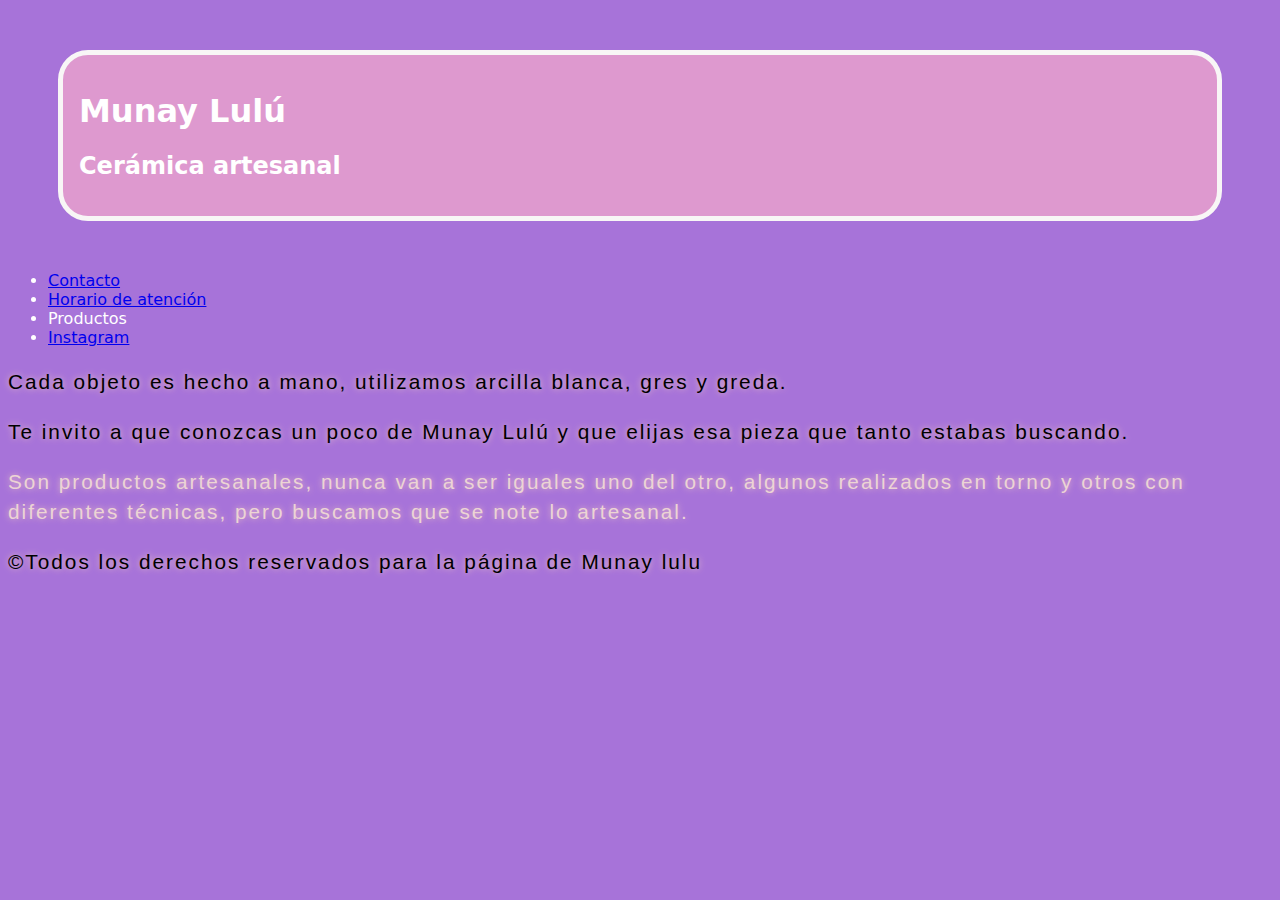
<file: index.html>
<!DOCTYPE html>
<html lang="en">
<head>
    <meta charset="UTF-8">
    <meta name="viewport" content="width=device-width, initial-scale=1.0">

    <link rel="stylesheet" href="./CSS/style.css">

    <title>Munay Lulu</title>
    </head>
        <body>
            <header>
        <h1>Munay Lulú</h1>
        <h2>Cerámica artesanal</h2>
             </header>
         <nav>
            <ul>
            <li><a href="./pages/Contacto.html">Contacto</a></li>
            <li><a href="./pages/horarios.html">Horario de atención</a></li>
            <li>Productos</li>
            <li><a href="./img/QRinstaMunay.jpg">Instagram</a></li>
            </ul>
                <p>
                Cada objeto es hecho a mano, utilizamos arcilla blanca, gres y greda. 
                </p>
        
                <p>
                Te invito a que conozcas un poco de Munay Lulú y que elijas esa pieza que tanto estabas buscando.
                </p>
                  
                <p class="destacarParrafo">
                Son productos artesanales, nunca van a ser iguales uno del otro, algunos realizados en torno y otros con diferentes técnicas, pero buscamos que se note lo artesanal.
                </p>  
        </nav>
    </body>
     <footer>
         <p>&copy;Todos los derechos reservados para la página de Munay lulu</p>
     </footer>
</body>
</html>
</file>
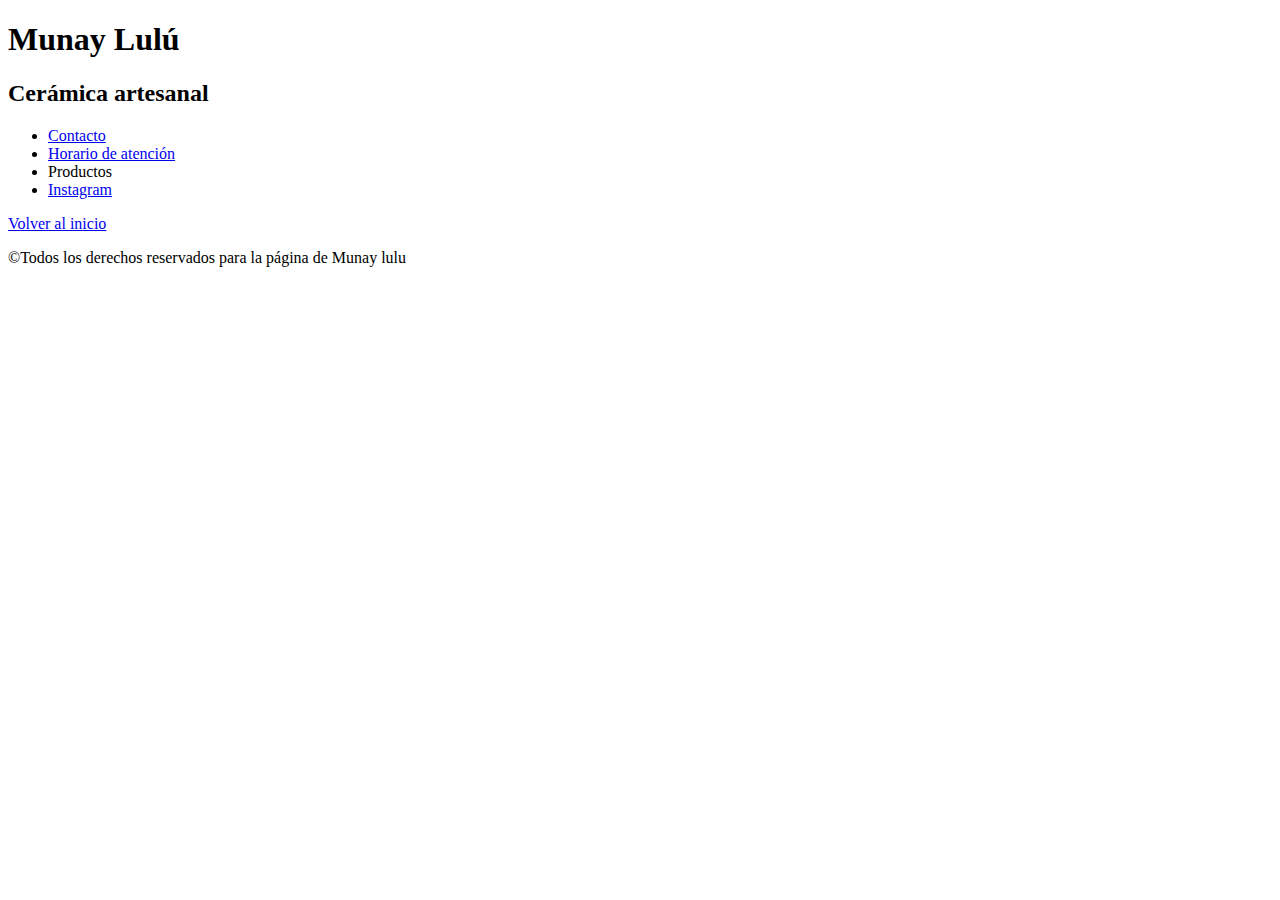
<file: Clase3.html>
<!DOCTYPE html>
<html lang="en">
<head>
    <meta charset="UTF-8">
    <meta name="viewport" content="width=device-width, initial-scale=1.0">
    <title>Munay Lulú</title>
</head>
<body>
    <nav>
    </nav>
    <header>
        <h1>Munay Lulú</h1>
        <h2>Cerámica artesanal</h2>
        <nav>
            <ul>
            <li><a href="./pages/Contacto.html">Contacto</a></li>
            <li><a href="./pages/horarios.html">Horario de atención</a></li>
            <li>Productos</li>
            <li><a href="./img/QRinstaMunay.jpg">Instagram</a></li>
            </ul>
            <a href=".//index.html">Volver al inicio</a></li>
        </nav>
    </header> 
    </body>
       <main>
        <footer>
            <p>&copy;Todos los derechos reservados para la página de Munay lulu</p>
        </footer>
    </main>
</body>
</html>
</file>
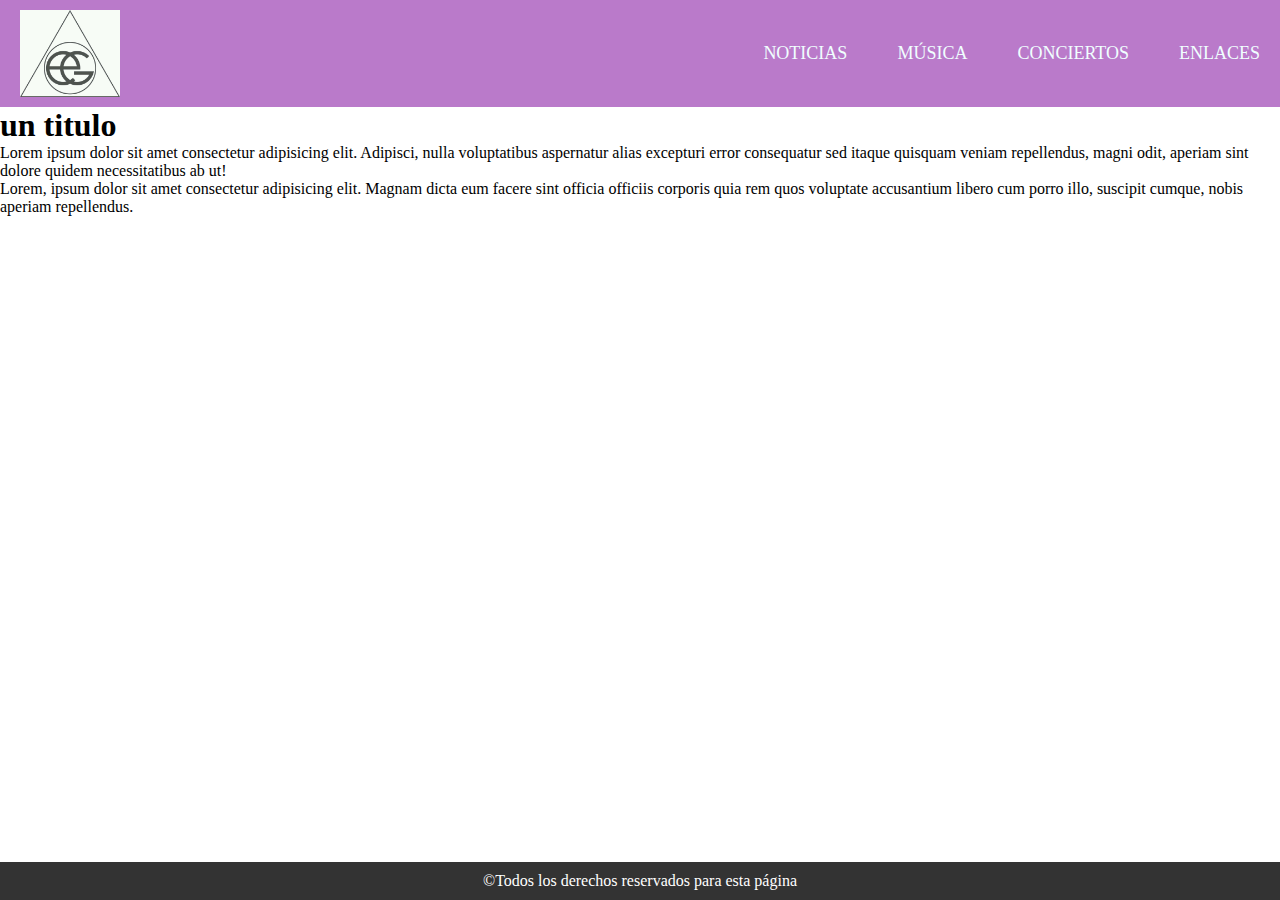
<file: Clase 6/Clase6.html>
<!DOCTYPE html>
<html lang="en">
    <head>
        <meta charset="UTF-8">
        <meta name="viewport" content="width=device-width, initial-scale=1.0">
        <link rel="stylesheet" href="./style.css">
        <title>EllieGouldingCantante</title>
    </head>
    <body class="container">
        <header>
        <img src="./img/Logo.jpg" alt="LogoEllieGoulding">
        <nav class="nav">
         <ul>
            <li><a href="a">Noticias</a></li>
            <li><a href="a">Música</a></li>
            <li><a href="a">Conciertos</a></li>
            <li><a href="a">Enlaces</a></li>
        </ul>
        </nav>
        </header>  
        <main>
            <section>
                <h1>un titulo</h1>
                <p>Lorem ipsum dolor sit amet consectetur adipisicing elit. Adipisci, nulla voluptatibus aspernatur alias excepturi error consequatur sed itaque quisquam veniam repellendus, magni odit, aperiam sint dolore quidem necessitatibus ab ut!</p>
                <p>Lorem, ipsum dolor sit amet consectetur adipisicing elit. Magnam dicta eum facere sint officia officiis corporis quia rem quos voluptate accusantium libero cum porro illo, suscipit cumque, nobis aperiam repellendus.</p>
            </section>
        </main>
    </body>
    </div>
    <footer class="footer"><footer><p>&copy;Todos los derechos reservados para esta página</p></footer>
</body>
</html>
</file>
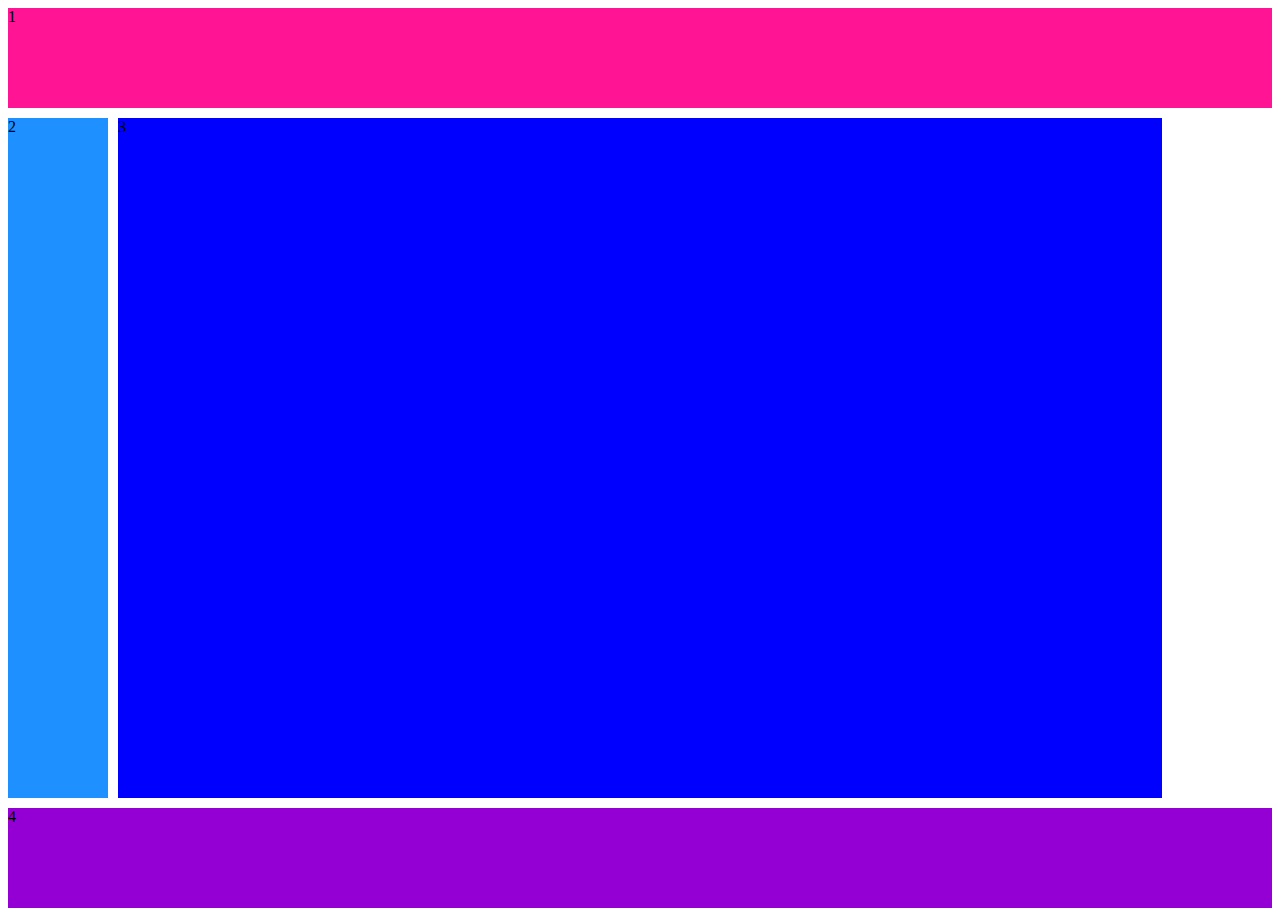
<file: Clase 7/Clase7.html>
<!DOCTYPE html>
<html lang="en">
    <head>
        <meta charset="UTF-8">
        <meta name="viewport" content="width=device-width, initial-scale=1.0">

        <link rel="stylesheet" href="./style.css">
        <title>Clase7</title>
    </head>
    <body class="container">
            <header class="header">1</header>  
            <nav class="nav">2</nav>
            <main class="main">3</main>
            <footer class="footer">4</footer>
           
    </body>
</html>
</file>
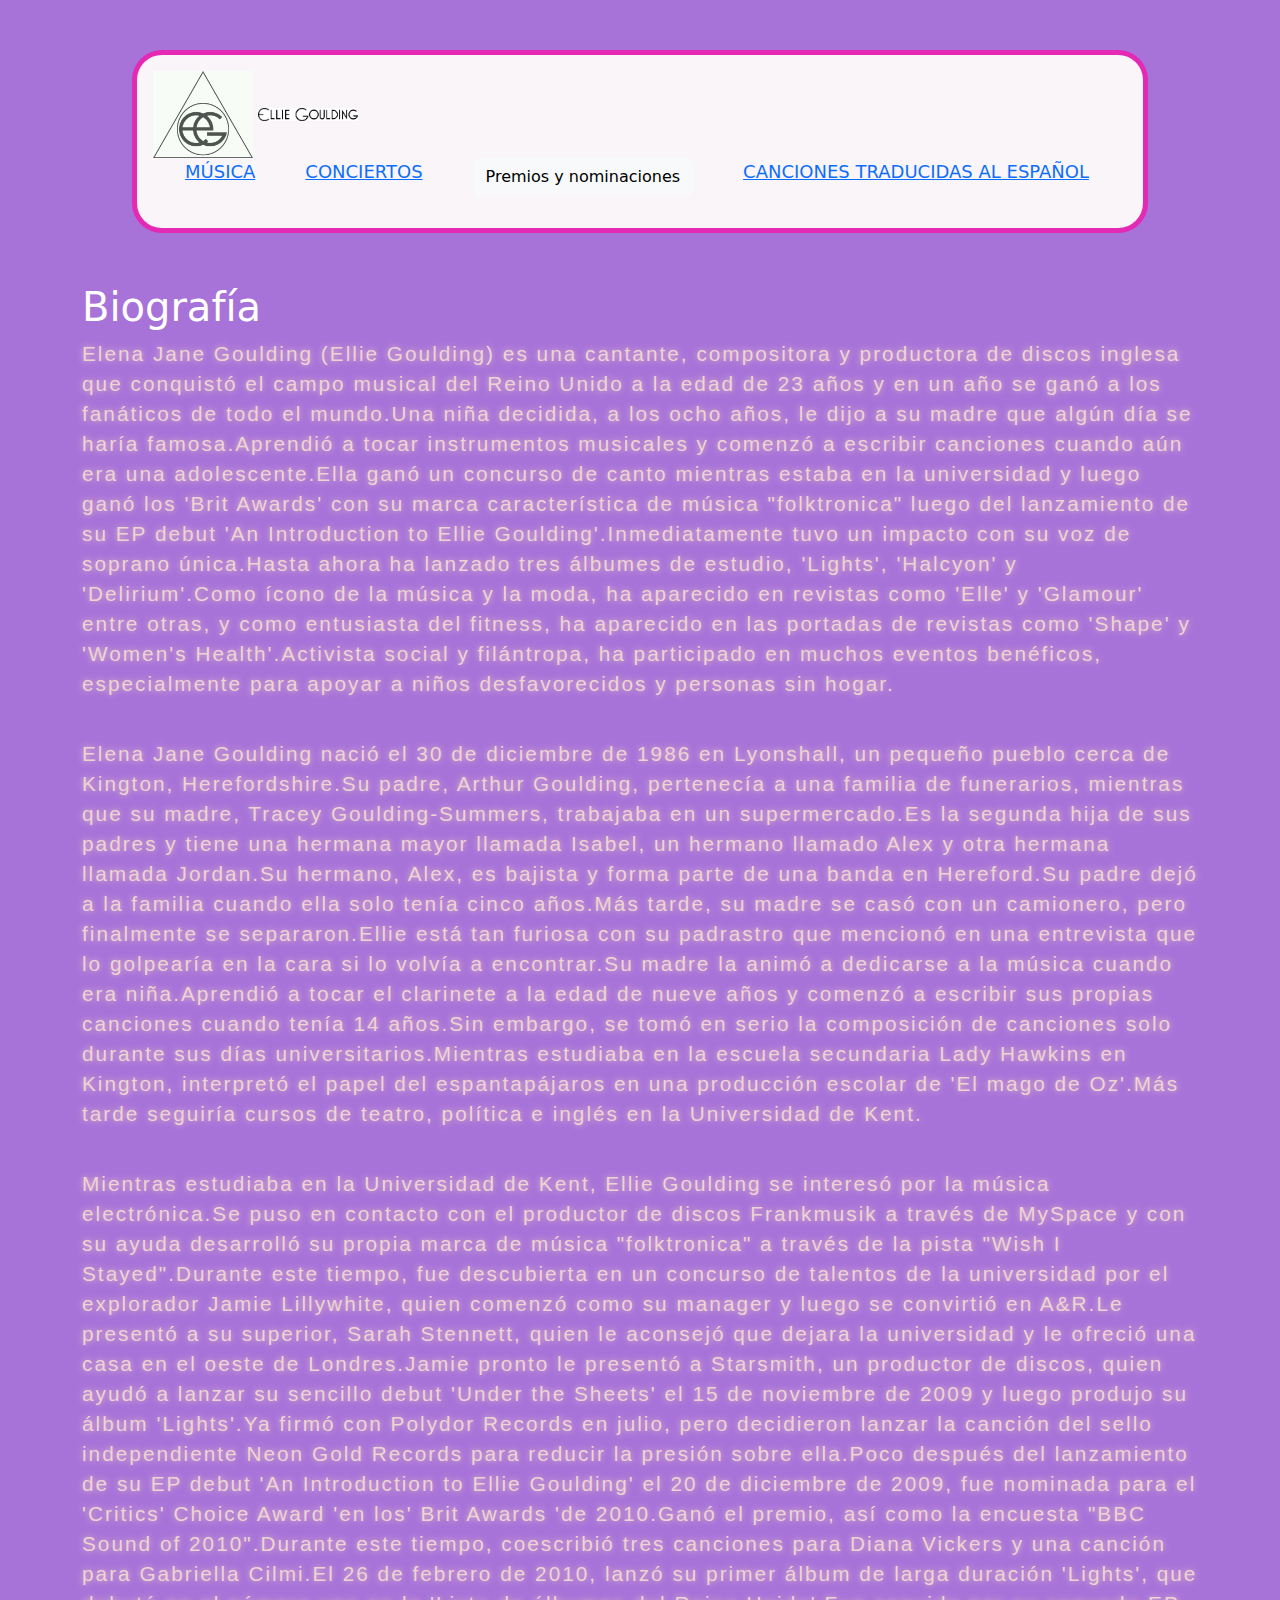
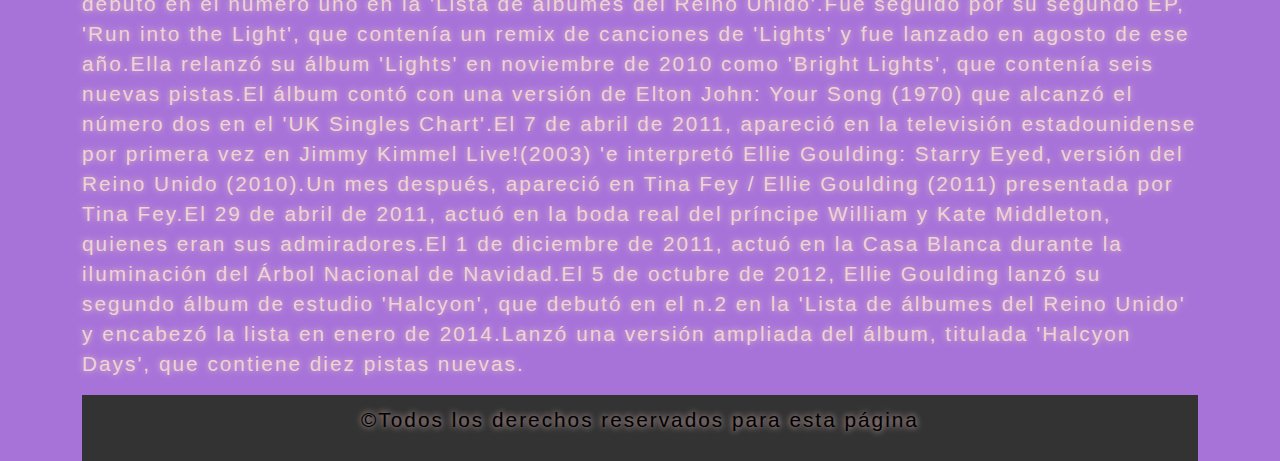
<file: Clase 8/Clase8.html>
<!DOCTYPE html>
<html lang="en">
    <head>
        <meta charset="UTF-8">
        <meta name="viewport" content="width=device-width, initial-scale=1.0">
        <link rel="stylesheet" href="./style.css">
        <title>EllieGouldingCantante</title>
        <link href="https://cdn.jsdelivr.net/npm/bootstrap@5.3.3/dist/css/bootstrap.min.css" rel="stylesheet" integrity="sha384-QWTKZyjpPEjISv5WaRU9OFeRpok6YctnYmDr5pNlyT2bRjXh0JMhjY6hW+ALEwIH" crossorigin="anonymous">
        <script src="https://cdn.jsdelivr.net/npm/bootstrap@5.3.3/dist/js/bootstrap.bundle.min.js" integrity="sha384-YvpcrYf0tY3lHB60NNkmXc5s9fDVZLESaAA55NDzOxhy9GkcIdslK1eN7N6jIeHz" crossorigin="anonymous"></script>
    </head>
    <body class="container">
        <header class="Header">
        <img src="./img/Logo.jpg" alt="LogoEllieGoulding">
        <img src="./img/Ellie_Goulding.jpg" alt="EllieGoulding">
        <nav class="nav">
         <ul>
            <li><a href="a">Música</a></li>
            <li><a href="a">Conciertos</a></li>
            <li><a href="./pages/premiosYnominaciones.html"><button type="button" class="btn btn-light">Premios y nominaciones</button></a></li>
            <li><a href="a">Canciones traducidas al español</a></li>
        </ul>
        </nav>
        </header>  
        <main>
            <section>
                <h1>Biografía</h1>
                <p class="destacarParrafo"> Elena Jane Goulding (Ellie Goulding) es una cantante, compositora y productora de discos inglesa que conquistó el campo musical del Reino Unido a la edad de 23 años y en un año se ganó a los fanáticos de todo el mundo.Una niña decidida, a los ocho años, le dijo a su madre que algún día se haría famosa.Aprendió a tocar instrumentos musicales y comenzó a escribir canciones cuando aún era una adolescente.Ella ganó un concurso de canto mientras estaba en la universidad y luego ganó los 'Brit Awards' con su marca característica de música "folktronica" luego del lanzamiento de su EP debut 'An Introduction to Ellie Goulding'.Inmediatamente tuvo un impacto con su voz de soprano única.Hasta ahora ha lanzado tres álbumes de estudio, 'Lights', 'Halcyon' y 'Delirium'.Como ícono de la música y la moda, ha aparecido en revistas como 'Elle' y 'Glamour' entre otras, y como entusiasta del fitness, ha aparecido en las portadas de revistas como 'Shape' y 'Women's Health'.Activista social y filántropa, ha participado en muchos eventos benéficos, especialmente para apoyar a niños desfavorecidos y personas sin hogar.</p>
                <br>
                <p class="destacarParrafo">Elena Jane Goulding nació el 30 de diciembre de 1986 en Lyonshall, un pequeño pueblo cerca de Kington, Herefordshire.Su padre, Arthur Goulding, pertenecía a una familia de funerarios, mientras que su madre, Tracey Goulding-Summers, trabajaba en un supermercado.Es la segunda hija de sus padres y tiene una hermana mayor llamada Isabel, un hermano llamado Alex y otra hermana llamada Jordan.Su hermano, Alex, es bajista y forma parte de una banda en Hereford.Su padre dejó a la familia cuando ella solo tenía cinco años.Más tarde, su madre se casó con un camionero, pero finalmente se separaron.Ellie está tan furiosa con su padrastro que mencionó en una entrevista que lo golpearía en la cara si lo volvía a encontrar.Su madre la animó a dedicarse a la música cuando era niña.Aprendió a tocar el clarinete a la edad de nueve años y comenzó a escribir sus propias canciones cuando tenía 14 años.Sin embargo, se tomó en serio la composición de canciones solo durante sus días universitarios.Mientras estudiaba en la escuela secundaria Lady Hawkins en Kington, interpretó el papel del espantapájaros en una producción escolar de 'El mago de Oz'.Más tarde seguiría cursos de teatro, política e inglés en la Universidad de Kent.</p>
                <br>
                <p class="destacarParrafo">Mientras estudiaba en la Universidad de Kent, Ellie Goulding se interesó por la música electrónica.Se puso en contacto con el productor de discos Frankmusik a través de MySpace y con su ayuda desarrolló su propia marca de música "folktronica" a través de la pista "Wish I Stayed".Durante este tiempo, fue descubierta en un concurso de talentos de la universidad por el explorador Jamie Lillywhite, quien comenzó como su manager y luego se convirtió en A&R.Le presentó a su superior, Sarah Stennett, quien le aconsejó que dejara la universidad y le ofreció una casa en el oeste de Londres.Jamie pronto le presentó a Starsmith, un productor de discos, quien ayudó a lanzar su sencillo debut 'Under the Sheets' el 15 de noviembre de 2009 y luego produjo su álbum 'Lights'.Ya firmó con Polydor Records en julio, pero decidieron lanzar la canción del sello independiente Neon Gold Records para reducir la presión sobre ella.Poco después del lanzamiento de su EP debut 'An Introduction to Ellie Goulding' el 20 de diciembre de 2009, fue nominada para el 'Critics' Choice Award 'en los' Brit Awards 'de 2010.Ganó el premio, así como la encuesta "BBC Sound of 2010".Durante este tiempo, coescribió tres canciones para Diana Vickers y una canción para Gabriella Cilmi.El 26 de febrero de 2010, lanzó su primer álbum de larga duración 'Lights', que debutó en el número uno en la 'Lista de álbumes del Reino Unido'.Fue seguido por su segundo EP, 'Run into the Light', que contenía un remix de canciones de 'Lights' y fue lanzado en agosto de ese año.Ella relanzó su álbum 'Lights' en noviembre de 2010 como 'Bright Lights', que contenía seis nuevas pistas.El álbum contó con una versión de Elton John: Your Song (1970) que alcanzó el número dos en el 'UK Singles Chart'.El 7 de abril de 2011, apareció en la televisión estadounidense por primera vez en Jimmy Kimmel Live!(2003) 'e interpretó Ellie Goulding: Starry Eyed, versión del Reino Unido (2010).Un mes después, apareció en Tina Fey / Ellie Goulding (2011) presentada por Tina Fey.El 29 de abril de 2011, actuó en la boda real del príncipe William y Kate Middleton, quienes eran sus admiradores.El 1 de diciembre de 2011, actuó en la Casa Blanca durante la iluminación del Árbol Nacional de Navidad.El 5 de octubre de 2012, Ellie Goulding lanzó su segundo álbum de estudio 'Halcyon', que debutó en el n.2 en la 'Lista de álbumes del Reino Unido' y encabezó la lista en enero de 2014.Lanzó una versión ampliada del álbum, titulada 'Halcyon Days', que contiene diez pistas nuevas.</p>
                <p class="destacarParrafo"></p>
            </section>
        </main>
    </body>
    </div>
    <footer class="footer"><footer><p>&copy;Todos los derechos reservados para esta página</p></footer>
</body>
</html>
</file>
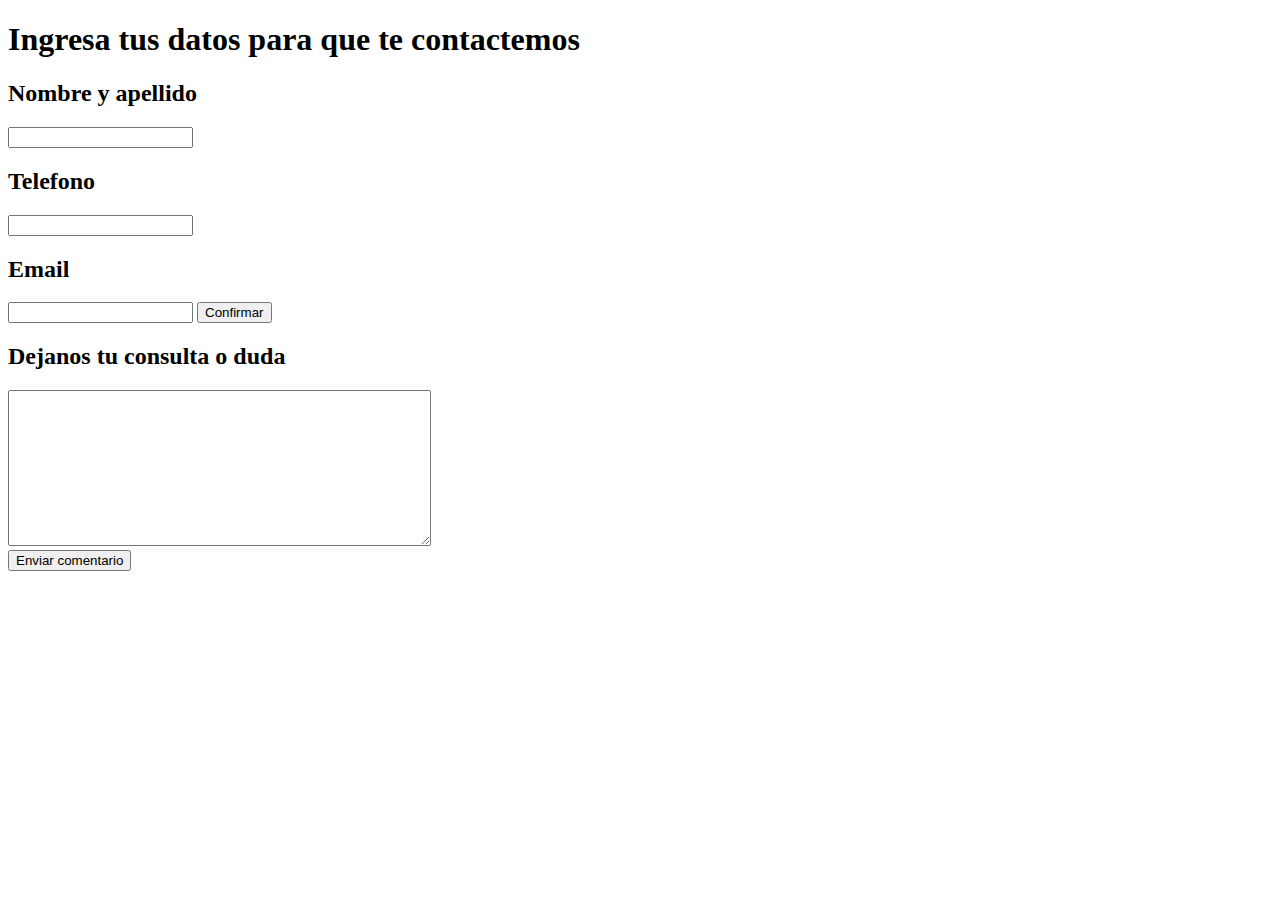
<file: pages/Contacto.html>
<!DOCTYPE html>
<html lang="en">
<head>
    <meta charset="UTF-8">
    <meta name="viewport" content="width=device-width, initial-scale=1.0">
    
<title>Munay lulu</title>
</head>
<body>
    <form action="Contacto.html" method="get">
        <h1>Ingresa tus datos para que te contactemos</h1>
         <h2>Nombre y apellido</h2>
         <input type="text">
         <h2>Telefono</h2>
         <input type="number">
         <h2>Email</h2>
         <input type="email">
         <input type="submit" value="Confirmar">            
         <h2>Dejanos tu consulta o duda</h2>
         <textarea cols="50" rows="10"></textarea>
         <br>
         <input type="submit"value= "Enviar comentario">
     
          
     </form>
</body>
</html>
</file>
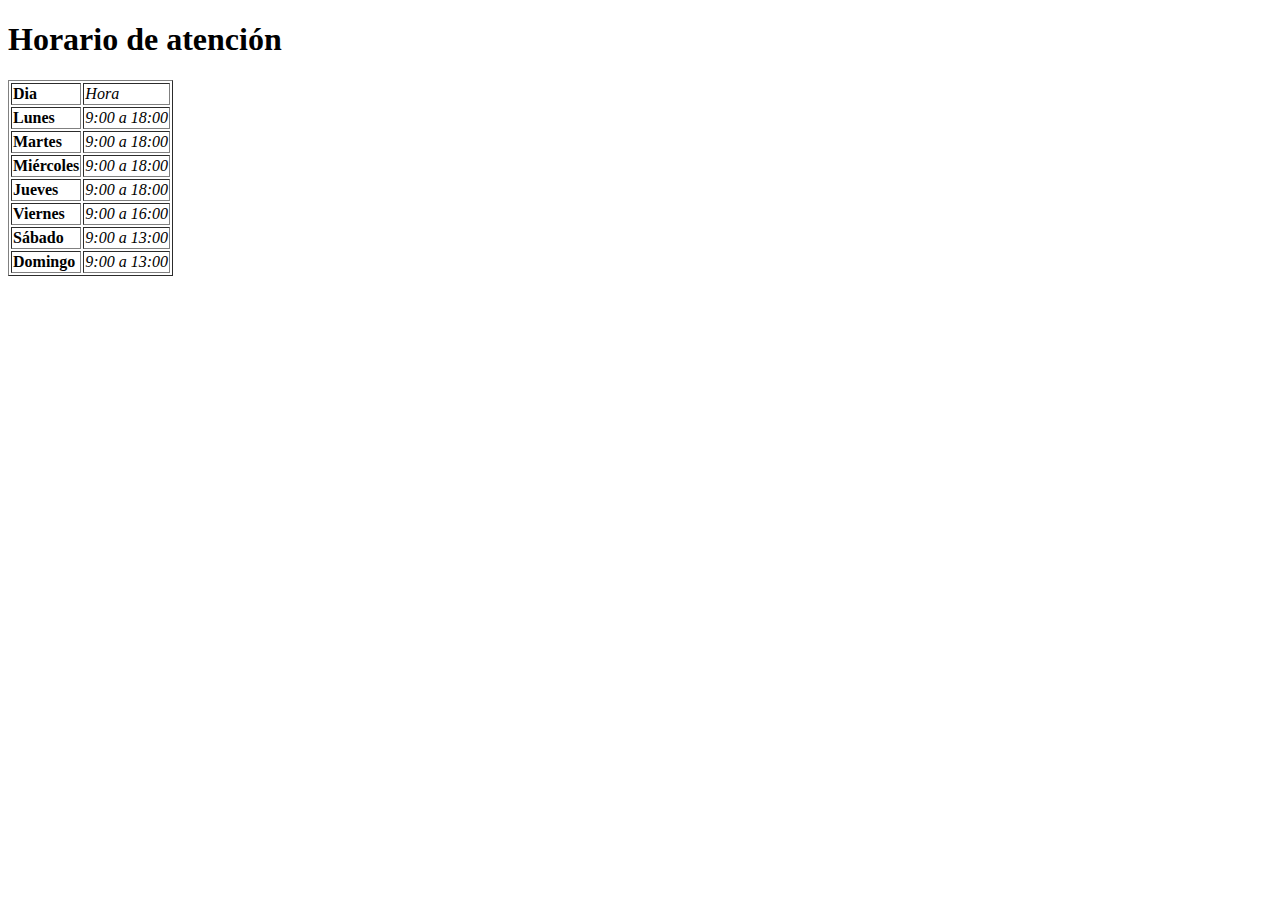
<file: pages/horarios.html>
<!DOCTYPE html>
<html lang="en">
<head>
    <meta charset="UTF-8">
    <meta name="viewport" content="width=device-width, initial-scale=1.0">

   <title>Munay lulu</title>
</head>
<body>
    <main>
 <table border="1">
    <h1>Horario de atención</h1>
        <tr>
            <td><b>Dia</b></td>
            <td><i>Hora</i></td>
        </tr>
        <tr>
            <td><b>Lunes</b></td>
            <td><i>9:00 a 18:00</i></td>
        </tr>
        <tr>
            <td><b>Martes</b></td>
            <td><i>9:00 a 18:00</i></td>
        </tr>
        <tr>
            <td><b>Miércoles</b></td>
            <td><i>9:00 a 18:00</i></td>
        </tr>
        <tr>
            <td><b>Jueves</b></td>
            <td><i>9:00 a 18:00</i></td>
         </tr>
        <tr>
            <td><b>Viernes</b></td>
            <td><i>9:00 a 16:00</i></td>
        </tr>
        <tr>
            <td><b>Sábado</b></td>
            <td><i>9:00 a 13:00</i></td>
        </tr>
        <tr>
            <td><b>Domingo</b></td>
            <td><i>9:00 a 13:00</i></td>
        </tr>
</table>
    </main>
</body>
</html>
</file>
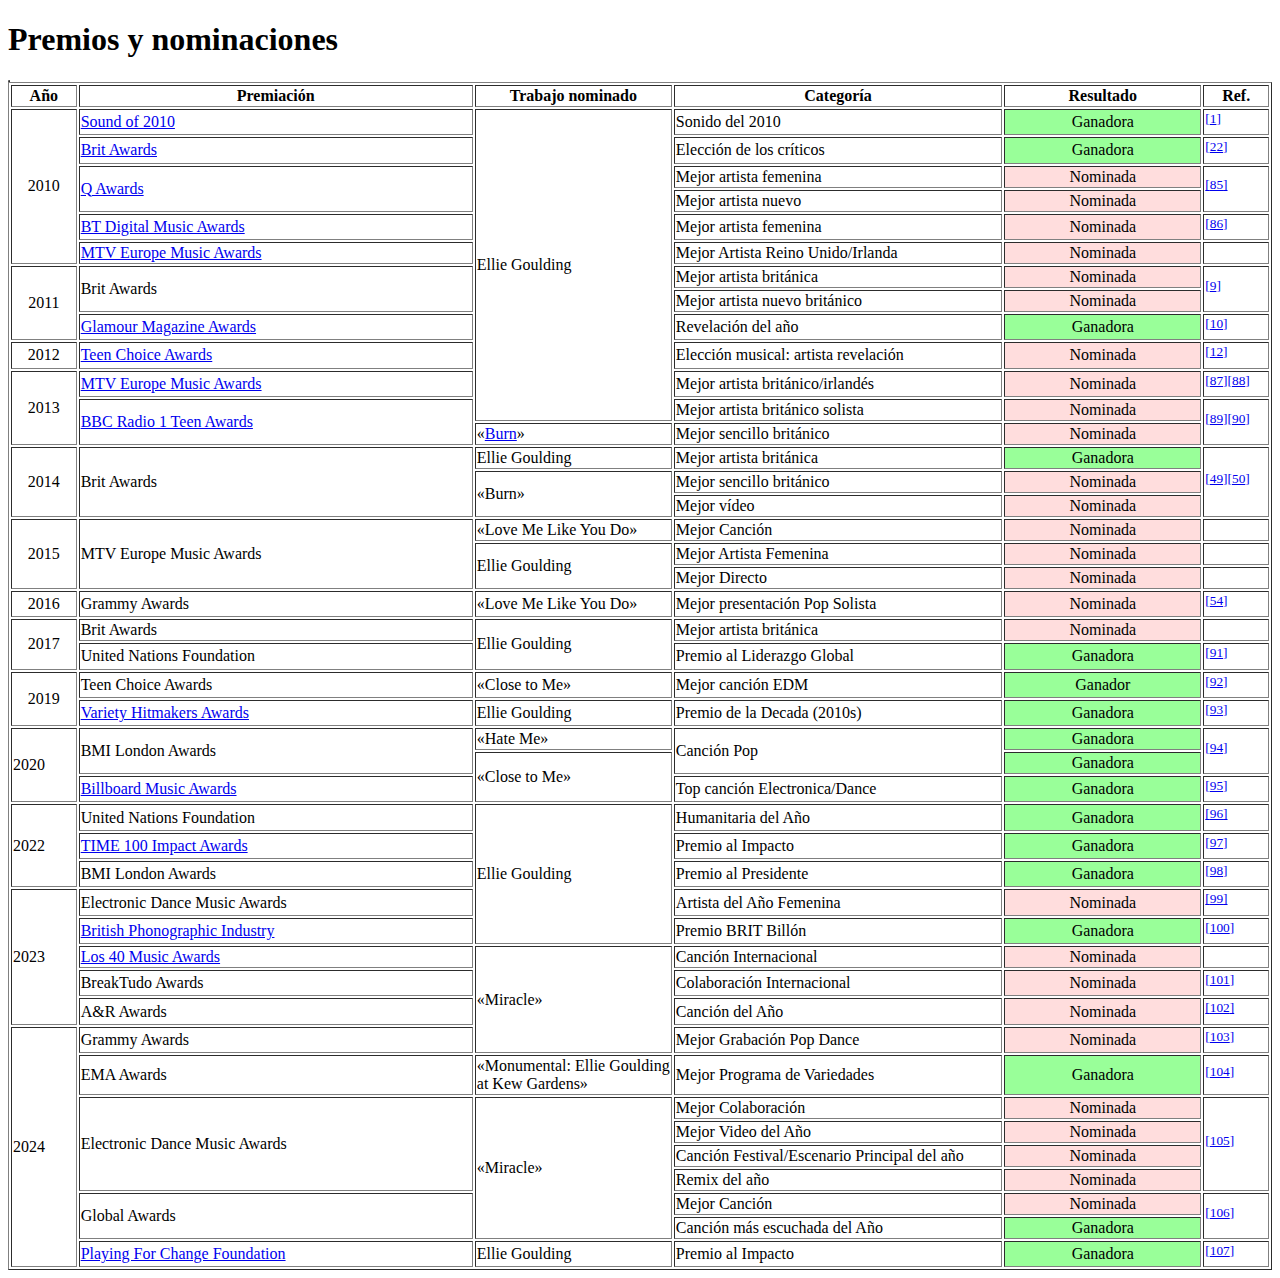
<file: Clase 8/pages/premiosYnominaciones.html>
<!DOCTYPE html>
<html lang="en">
<head>
    <meta charset="UTF-8">
    <meta name="viewport" content="width=device-width, initial-scale=1.0">

   <title>EllieGoulding</title>
</head>
<body>
    <main>
 <table border="tablaPREMIOS">
    <h1>Premios y nominaciones</h1>
        <table border="1">
        <tbody><tr>
        <th width="5%">Año
        </th>
        <th width="30%">Premiación
        </th>
        <th width="15%">Trabajo nominado
        </th>
        <th width="25%">Categoría
        </th>
        <th width="15%">Resultado
        </th>
        <th width="5%">Ref.
        </th></tr>
        <tr>
        <td rowspan="6"><center>2010</center></td>
        <td><a href="/wiki/Sound_of..." class="mw-redirect" title="Sound of...">Sound of 2010</a></td>
        <td rowspan="12">Ellie Goulding</td>
        <td>Sonido del 2010</td>
        <td rowspan="" style="background-color:#99FF99;color:black; text-align:center; vertical-align:middle;">Ganadora</td>
        <td><sup id="cite_ref-allmusic_1-3" class="reference separada"><a href="#cite_note-allmusic-1"><span class="corchete-llamada">[</span>1<span class="corchete-llamada">]</span></a></sup>​
        </td></tr>
        <tr>
        <td><a href="/wiki/Premios_Brit" title="Premios Brit">Brit Awards</a></td>
        <td>Elección de los críticos</td>
        <td rowspan="" style="background-color:#99FF99;color:black; text-align:center; vertical-align:middle;">Ganadora</td>
        <td><sup id="cite_ref-brit_22-1" class="reference separada"><a href="#cite_note-brit-22"><span class="corchete-llamada">[</span>22<span class="corchete-llamada">]</span></a></sup>​
        </td></tr>
        <tr>
        <td rowspan="2"><a href="/wiki/Q_(revista)" title="Q (revista)">Q Awards</a></td>
        <td>Mejor artista femenina</td>
        <td rowspan="" style="background-color:#fdd;color:black; text-align:center; vertical-align:middle;">Nominada</td>
        <td rowspan="2"><sup id="cite_ref-qawards_85-0" class="reference separada"><a href="#cite_note-qawards-85"><span class="corchete-llamada">[</span>85<span class="corchete-llamada">]</span></a></sup>​
        </td></tr>
        <tr>
        <td>Mejor artista nuevo</td>
        <td rowspan="" style="background-color:#fdd;color:black; text-align:center; vertical-align:middle;">Nominada
        </td></tr>
        <tr>
        <td><a href="/w/index.php?title=BT_Digital_Music_Awards&amp;action=edit&amp;redlink=1" class="new" title="BT Digital Music Awards (aún no redactado)">BT Digital Music Awards</a></td>
        <td>Mejor artista femenina</td>
        <td rowspan="" style="background-color:#fdd;color:black; text-align:center; vertical-align:middle;">Nominada</td>
        <td><sup id="cite_ref-bt_86-0" class="reference separada"><a href="#cite_note-bt-86"><span class="corchete-llamada">[</span>86<span class="corchete-llamada">]</span></a></sup>​
        </td></tr>
        <tr>
        <td><a href="/wiki/MTV_Europe_Music_Awards" title="MTV Europe Music Awards">MTV Europe Music Awards</a></td>
        <td>Mejor Artista Reino Unido/Irlanda</td>
        <td rowspan="" style="background-color:#fdd;color:black; text-align:center; vertical-align:middle;">Nominada</td>
        <td>
        </td></tr>
        <tr>
        <td rowspan="3"><center>2011</center></td>
        <td rowspan="2">Brit Awards</td>
        <td>Mejor artista británica</td>
        <td rowspan="" style="background-color:#fdd;color:black; text-align:center; vertical-align:middle;">Nominada</td>
        <td rowspan="2"><sup id="cite_ref-brit2011_9-2" class="reference separada"><a href="#cite_note-brit2011-9"><span class="corchete-llamada">[</span>9<span class="corchete-llamada">]</span></a></sup>​
        </td></tr>
        <tr>
        <td>Mejor artista nuevo británico</td>
        <td rowspan="" style="background-color:#fdd;color:black; text-align:center; vertical-align:middle;">Nominada
        </td></tr>
        <tr>
        <td><a href="/wiki/Glamour_(revista)" title="Glamour (revista)">Glamour Magazine Awards</a></td>
        <td>Revelación del año</td>
        <td rowspan="" style="background-color:#99FF99;color:black; text-align:center; vertical-align:middle;">Ganadora</td>
        <td><sup id="cite_ref-glamour_10-1" class="reference separada"><a href="#cite_note-glamour-10"><span class="corchete-llamada">[</span>10<span class="corchete-llamada">]</span></a></sup>​
        </td></tr>
        <tr>
        <td><center>2012</center></td>
        <td><a href="/wiki/Anexo:Teen_Choice_Awards_2012" title="Anexo:Teen Choice Awards 2012">Teen Choice Awards</a></td>
        <td>Elección musical: artista revelación</td>
        <td rowspan="" style="background-color:#fdd;color:black; text-align:center; vertical-align:middle;">Nominada</td>
        <td><sup id="cite_ref-TCA_12-2" class="reference separada"><a href="#cite_note-TCA-12"><span class="corchete-llamada">[</span>12<span class="corchete-llamada">]</span></a></sup>​
        </td></tr>
        <tr>
        <td rowspan="3"><center>2013</center></td>
        <td><a href="/wiki/Anexo:MTV_Europe_Music_Awards_2013" title="Anexo:MTV Europe Music Awards 2013">MTV Europe Music Awards</a></td>
        <td>Mejor artista británico/irlandés</td>
        <td rowspan="" style="background-color:#fdd;color:black; text-align:center; vertical-align:middle;">Nominada</td>
        <td><sup id="cite_ref-87" class="reference separada"><a href="#cite_note-87"><span class="corchete-llamada">[</span>87<span class="corchete-llamada">]</span></a></sup>​<sup id="cite_ref-88" class="reference separada"><a href="#cite_note-88"><span class="corchete-llamada">[</span>88<span class="corchete-llamada">]</span></a></sup>​
        </td></tr>
        <tr>
        <td rowspan="2"><a href="/wiki/BBC" title="BBC">BBC Radio 1 Teen Awards</a></td>
        <td>Mejor artista británico solista</td>
        <td rowspan="" style="background-color:#fdd;color:black; text-align:center; vertical-align:middle;">Nominada</td>
        <td rowspan="2"><sup id="cite_ref-89" class="reference separada"><a href="#cite_note-89"><span class="corchete-llamada">[</span>89<span class="corchete-llamada">]</span></a></sup>​<sup id="cite_ref-90" class="reference separada"><a href="#cite_note-90"><span class="corchete-llamada">[</span>90<span class="corchete-llamada">]</span></a></sup>​
        </td></tr>
        <tr>
        <td>«<a href="/wiki/Burn_(canci%C3%B3n_de_Ellie_Goulding)" title="Burn (canción de Ellie Goulding)">Burn</a>»</td>
        <td>Mejor sencillo británico</td>
        <td rowspan="" style="background-color:#fdd;color:black; text-align:center; vertical-align:middle;">Nominada
        </td></tr>
        <tr>
        <td rowspan="3"><center>2014</center></td>
        <td rowspan="3">Brit Awards</td>
        <td>Ellie Goulding</td>
        <td>Mejor artista británica</td>
        <td rowspan="" style="background-color:#99FF99;color:black; text-align:center; vertical-align:middle;">Ganadora</td>
        <td rowspan="3"><sup id="cite_ref-brits2014_49-1" class="reference separada"><a href="#cite_note-brits2014-49"><span class="corchete-llamada">[</span>49<span class="corchete-llamada">]</span></a></sup>​<sup id="cite_ref-brits2014winners_50-1" class="reference separada"><a href="#cite_note-brits2014winners-50"><span class="corchete-llamada">[</span>50<span class="corchete-llamada">]</span></a></sup>​
        </td></tr>
        <tr>
        <td rowspan="2">«Burn»</td>
        <td>Mejor sencillo británico</td>
        <td rowspan="" style="background-color:#fdd;color:black; text-align:center; vertical-align:middle;">Nominada
        </td></tr>
        <tr>
        <td>Mejor vídeo</td>
        <td rowspan="" style="background-color:#fdd;color:black; text-align:center; vertical-align:middle;">Nominada
        </td></tr>
        <tr>
        <td rowspan="3"><center>2015</center></td>
        <td rowspan="3">MTV Europe Music Awards</td>
        <td rowspan="1">«Love Me Like You Do»</td>
        <td>Mejor Canción</td>
        <td rowspan="" style="background-color:#fdd;color:black; text-align:center; vertical-align:middle;">Nominada</td>
        <td>
        </td></tr>
        <tr>
        <td rowspan="2">Ellie Goulding</td>
        <td>Mejor Artista Femenina</td>
        <td rowspan="" style="background-color:#fdd;color:black; text-align:center; vertical-align:middle;">Nominada</td>
        <td>
        </td></tr>
        <tr>
        <td>Mejor Directo</td>
        <td rowspan="" style="background-color:#fdd;color:black; text-align:center; vertical-align:middle;">Nominada</td>
        <td>
        </td></tr>
        <tr>
        <td><center>2016<center>
        </center></center></td>
        <td>Grammy Awards
        </td>
        <td>«Love Me Like You Do»
        </td>
        <td>Mejor presentación Pop Solista
        </td>
        <td rowspan="" style="background-color:#fdd;color:black; text-align:center; vertical-align:middle;">Nominada
        </td>
        <td><sup id="cite_ref-:1_54-1" class="reference separada"><a href="#cite_note-:1-54"><span class="corchete-llamada">[</span>54<span class="corchete-llamada">]</span></a></sup>​
        </td></tr>
        <tr>
        <td rowspan="2"><center>2017</center>
        </td>
        <td>Brit Awards
        </td>
        <td rowspan="2">Ellie Goulding
        </td>
        <td>Mejor artista británica
        </td>
        <td rowspan="" style="background-color:#fdd;color:black; text-align:center; vertical-align:middle;">Nominada
        </td>
        <td>
        </td></tr>
        <tr>
        <td>United Nations Foundation
        </td>
        <td>Premio al Liderazgo Global
        </td>
        <td rowspan="" style="background-color:#99FF99;color:black; text-align:center; vertical-align:middle;">Ganadora
        </td>
        <td><sup id="cite_ref-91" class="reference separada"><a href="#cite_note-91"><span class="corchete-llamada">[</span>91<span class="corchete-llamada">]</span></a></sup>​
        </td></tr>
        <tr>
        <td rowspan="2"><center>2019</center>
        </td>
        <td>Teen Choice Awards
        </td>
        <td>«Close to Me»
        </td>
        <td>Mejor canción EDM
        </td>
        <td rowspan="" style="background-color:#99FF99;color:black; text-align:center; vertical-align:middle;">Ganador
        </td>
        <td><sup id="cite_ref-92" class="reference separada"><a href="#cite_note-92"><span class="corchete-llamada">[</span>92<span class="corchete-llamada">]</span></a></sup>​
        </td></tr>
        <tr>
        <td><a href="/wiki/Variety" title="Variety">Variety Hitmakers Awards</a>
        </td>
        <td>Ellie Goulding
        </td>
        <td>Premio de la Decada (2010s)
        </td>
        <td rowspan="" style="background-color:#99FF99;color:black; text-align:center; vertical-align:middle;">Ganadora
        </td>
        <td><sup id="cite_ref-93" class="reference separada"><a href="#cite_note-93"><span class="corchete-llamada">[</span>93<span class="corchete-llamada">]</span></a></sup>​
        </td></tr>
        <tr>
        <td rowspan="3">2020
        </td>
        <td rowspan="2">BMI London Awards
        </td>
        <td>«Hate Me»
        </td>
        <td rowspan="2">Canción Pop
        </td>
        <td rowspan="" style="background-color:#99FF99;color:black; text-align:center; vertical-align:middle;">Ganadora
        </td>
        <td rowspan="2"><sup id="cite_ref-94" class="reference separada"><a href="#cite_note-94"><span class="corchete-llamada">[</span>94<span class="corchete-llamada">]</span></a></sup>​
        </td></tr>
        <tr>
        <td rowspan="2">«Close to Me»
        </td>
        <td rowspan="" style="background-color:#99FF99;color:black; text-align:center; vertical-align:middle;">Ganadora
        </td></tr>
        <tr>
        <td><a href="/wiki/Billboard_Music_Awards" title="Billboard Music Awards">Billboard Music Awards</a>
        </td>
        <td>Top canción Electronica/Dance
        </td>
        <td rowspan="" style="background-color:#99FF99;color:black; text-align:center; vertical-align:middle;">Ganadora
        </td>
        <td><sup id="cite_ref-95" class="reference separada"><a href="#cite_note-95"><span class="corchete-llamada">[</span>95<span class="corchete-llamada">]</span></a></sup>​
        </td></tr>
        <tr>
        <td rowspan="3">2022
        </td>
        <td>United Nations Foundation
        </td>
        <td rowspan="5">Ellie Goulding
        </td>
        <td>Humanitaria del Año
        </td>
        <td rowspan="" style="background-color:#99FF99;color:black; text-align:center; vertical-align:middle;">Ganadora
        </td>
        <td><sup id="cite_ref-96" class="reference separada"><a href="#cite_note-96"><span class="corchete-llamada">[</span>96<span class="corchete-llamada">]</span></a></sup>​
        </td></tr>
        <tr>
        <td><a href="/wiki/Time_100" title="Time 100">TIME 100 Impact Awards</a>
        </td>
        <td>Premio al Impacto
        </td>
        <td rowspan="" style="background-color:#99FF99;color:black; text-align:center; vertical-align:middle;">Ganadora
        </td>
        <td><sup id="cite_ref-97" class="reference separada"><a href="#cite_note-97"><span class="corchete-llamada">[</span>97<span class="corchete-llamada">]</span></a></sup>​
        </td></tr>
        <tr>
        <td>BMI London Awards
        </td>
        <td>Premio al Presidente
        </td>
        <td rowspan="" style="background-color:#99FF99;color:black; text-align:center; vertical-align:middle;">Ganadora
        </td>
        <td><sup id="cite_ref-98" class="reference separada"><a href="#cite_note-98"><span class="corchete-llamada">[</span>98<span class="corchete-llamada">]</span></a></sup>​
        </td></tr>
        <tr>
        <td rowspan="5">2023
        </td>
        <td>Electronic Dance Music Awards
        </td>
        <td>Artista del Año Femenina
        </td>
        <td rowspan="" style="background-color:#fdd;color:black; text-align:center; vertical-align:middle;">Nominada
        </td>
        <td><sup id="cite_ref-99" class="reference separada"><a href="#cite_note-99"><span class="corchete-llamada">[</span>99<span class="corchete-llamada">]</span></a></sup>​
        </td></tr>
        <tr>
        <td><a href="/wiki/British_Phonographic_Industry" class="mw-redirect" title="British Phonographic Industry">British Phonographic Industry</a>
        </td>
        <td>Premio BRIT Billón
        </td>
        <td rowspan="" style="background-color:#99FF99;color:black; text-align:center; vertical-align:middle;">Ganadora
        </td>
        <td><sup id="cite_ref-100" class="reference separada"><a href="#cite_note-100"><span class="corchete-llamada">[</span>100<span class="corchete-llamada">]</span></a></sup>​
        </td></tr>
        <tr>
        <td><a href="/wiki/Los_40_Music_Awards" title="Los 40 Music Awards">Los 40 Music Awards</a>
        </td>
        <td rowspan="4">«Miracle»
        </td>
        <td>Canción Internacional
        </td>
        <td rowspan="" style="background-color:#fdd;color:black; text-align:center; vertical-align:middle;">Nominada
        </td>
        <td>
        </td></tr>
        <tr>
        <td>BreakTudo Awards
        </td>
        <td>Colaboración Internacional
        </td>
        <td rowspan="" style="background-color:#fdd;color:black; text-align:center; vertical-align:middle;">Nominada
        </td>
        <td><sup id="cite_ref-101" class="reference separada"><a href="#cite_note-101"><span class="corchete-llamada">[</span>101<span class="corchete-llamada">]</span></a></sup>​
        </td></tr>
        <tr>
        <td>A&amp;R Awards
        </td>
        <td>Canción del Año
        </td>
        <td rowspan="" style="background-color:#fdd;color:black; text-align:center; vertical-align:middle;">Nominada
        </td>
        <td><sup id="cite_ref-102" class="reference separada"><a href="#cite_note-102"><span class="corchete-llamada">[</span>102<span class="corchete-llamada">]</span></a></sup>​
        </td></tr>
        <tr>
        <td rowspan="9">2024
        </td>
        <td>Grammy Awards
        </td>
        <td>Mejor Grabación Pop Dance
        </td>
        <td rowspan="" style="background-color:#fdd;color:black; text-align:center; vertical-align:middle;">Nominada
        </td>
        <td><sup id="cite_ref-103" class="reference separada"><a href="#cite_note-103"><span class="corchete-llamada">[</span>103<span class="corchete-llamada">]</span></a></sup>​
        </td></tr>
        <tr>
        <td>EMA Awards
        </td>
        <td>«Monumental: Ellie Goulding at Kew Gardens»
        </td>
        <td>Mejor Programa de Variedades
        </td>
        <td rowspan="" style="background-color:#99FF99;color:black; text-align:center; vertical-align:middle;">Ganadora
        </td>
        <td><sup id="cite_ref-104" class="reference separada"><a href="#cite_note-104"><span class="corchete-llamada">[</span>104<span class="corchete-llamada">]</span></a></sup>​
        </td></tr>
        <tr>
        <td rowspan="4">Electronic Dance Music Awards
        </td>
        <td rowspan="6">«Miracle»
        </td>
        <td>Mejor Colaboración
        </td>
        <td rowspan="" style="background-color:#fdd;color:black; text-align:center; vertical-align:middle;">Nominada
        </td>
        <td rowspan="4"><sup id="cite_ref-105" class="reference separada"><a href="#cite_note-105"><span class="corchete-llamada">[</span>105<span class="corchete-llamada">]</span></a></sup>​
        </td></tr>
        <tr>
        <td>Mejor Video del Año
        </td>
        <td rowspan="" style="background-color:#fdd;color:black; text-align:center; vertical-align:middle;">Nominada
        </td></tr>
        <tr>
        <td>Canción Festival/Escenario Principal del año
        </td>
        <td rowspan="" style="background-color:#fdd;color:black; text-align:center; vertical-align:middle;">Nominada
        </td></tr>
        <tr>
        <td>Remix del año
        </td>
        <td rowspan="" style="background-color:#fdd;color:black; text-align:center; vertical-align:middle;">Nominada
        </td></tr>
        <tr>
        <td rowspan="2">Global Awards
        </td>
        <td>Mejor Canción
        </td>
        <td rowspan="" style="background-color:#fdd;color:black; text-align:center; vertical-align:middle;">Nominada
        </td>
        <td rowspan="2"><sup id="cite_ref-106" class="reference separada"><a href="#cite_note-106"><span class="corchete-llamada">[</span>106<span class="corchete-llamada">]</span></a></sup>​
        </td></tr>
        <tr>
        <td>Canción más escuchada del Año
        </td>
        <td rowspan="" style="background-color:#99FF99;color:black; text-align:center; vertical-align:middle;">Ganadora
        </td></tr>
        <tr>
        <td><a href="/wiki/Playing_for_Change" title="Playing for Change">Playing For Change Foundation</a>
        </td>
        <td>Ellie Goulding
        </td>
        <td>Premio al Impacto
        </td>
        <td rowspan="" style="background-color:#99FF99;color:black; text-align:center; vertical-align:middle;">Ganadora
        </td>
        <td><sup id="cite_ref-107" class="reference separada"><a href="#cite_note-107"><span class="corchete-llamada">[</span>107<span class="corchete-llamada">]</span></a></sup>​
        </td></tr>
        </tbody></table>
        </center>
    </main>
</body>
</html>
</file>
<file: CSS/style.css>
/* primer css */

body {
    font-family: system-ui, sans-serif;
    background-color:hsl(271, 57%, 65%);
    color: white;
}
/* HEADER */
header{
    background-color: hwb(313 60% 13%);
    border: 5px solid #f8f6f6;
    margin: 50px 50px;
    padding: 16px;
    border-radius: 30px
}

.destacarParrafo {
    color: #ecd4d4;
    }
p {
    color: black;
    margin: 20px 0;
    font-size: 1.3rem;
    font-family: 'Trebuchet MS', 'Lucida Sans Unicode', 'Lucida Grande', 'Lucida Sans', Arial, sans-serif;
    font-weight: 500px;
    letter-spacing: 2px;
    line-height: 30px;
    text-shadow: 0 0 6px hwb(0 77% 7%);
}

/* FOOTER */
footer {
    color: #585555;
}
</file>
<file: Clase 6/style.css>
* {
    margin: 0;
    padding: 0;
    box-sizing: border-box;
}

body {
    display: flex;
    height: 100vh;
    flex-direction: column;
}

img{
    width: 100px;
}

header {
    background-color: #ba7aca;
    display: flex;
    align-items: center;
    justify-content: space-between;
    padding: 10px 20px;
}
  
ul {
    list-style: none;
    display: flex;
    gap: 50px;
}
a {
    text-decoration: none;
    color: azure;
    font-size: 18px;
    text-transform: uppercase;
}

.main {
    background-color: #f4f4f4;
    padding: 20px;
    margin-top: 20px;
    display: flex;
    flex-direction: column;
    gap: 20px;
}

.aside {
    background-color: #333;
    color: #fff;
    padding: 10px;
    margin-top: 20px;
    width: 200px;
    display: none;
}

.footer {
    background-color: #333;
    color: #fff;
    padding: 10px 0;
    text-align: center;
    margin-top: auto;
}
</file>
<file: Clase 7/style.css>
.container {
    display: grid;
    grid-template-areas:
    "header header header header"
    "nav main main aside"
    "nav main main aside"
    "footer footer footer footer";
    grid-template-columns: 100px 1fr 1fr 100px;
    grid-auto-rows: 100px 1fr 100px;
    height: 100vh;
    gap: 10px;
} 

.header {
    background-color: deeppink;
    grid-area: header;
}

.nav {
    background-color: dodgerblue;
    grid-area: nav;
}

.main {
    background-color: blue;
    grid-area: main;
}

.footer {
    background-color: darkviolet;
    grid-area: footer;
}
</file>
<file: Clase 8/style.css>
* {
    margin: 0;
    padding: 0;
    box-sizing: border-box;
}
/* HEADER */
.Header{
    background-color: hsl(315, 29%, 97%);
    border: 5px solid rgb(228, 41, 181);
    margin: 50px 50px;
    padding: 16px;
    border-radius: 30px
}

.container {
    font-family: system-ui, sans-serif;
    background-color:hsl(271, 57%, 65%);
    color: white;
}

img{
    width: 100px;
}
ul {
    list-style: none;
    display: flex;
    gap: 50px;
}
a {
    text-decoration: none;
    color: azure;
    font-size: 18px;
    text-transform: uppercase;
}

.main {
    background-color: hwb(313 60% 13%);
    padding: 20px;
    margin-top: 20px;
    display: flex;
    flex-direction: column;
    gap: 20px;
}

.aside {
    background-color: #333;
    color: #fff;
    padding: 10px;
    margin-top: 20px;
    width: 200px;
    display: none;
}

/* FOOTER */
.footer {
    background-color: #333;
    color: #fff;
    padding: 10px 0;
    text-align: center;
    margin-top: auto;
}

.destacarParrafo {
    color: #ecd4d4;
    }
p {
    color: black;
    margin: 20px 0;
    font-size: 1.3rem;
    font-family: 'Trebuchet MS', 'Lucida Sans Unicode', 'Lucida Grande', 'Lucida Sans', Arial, sans-serif;
    font-weight: 500px;
    letter-spacing: 2px;
    line-height: 30px;
    text-shadow: 0 0 6px hwb(0 77% 7%);
}
.tablaPREMIOS{
color: var(color-base,#202122);
font-family: sans-serif;
direction: ltr;
font-size: var(font-size-medium);
line-height: var(line-height-medium);
}
</file>
